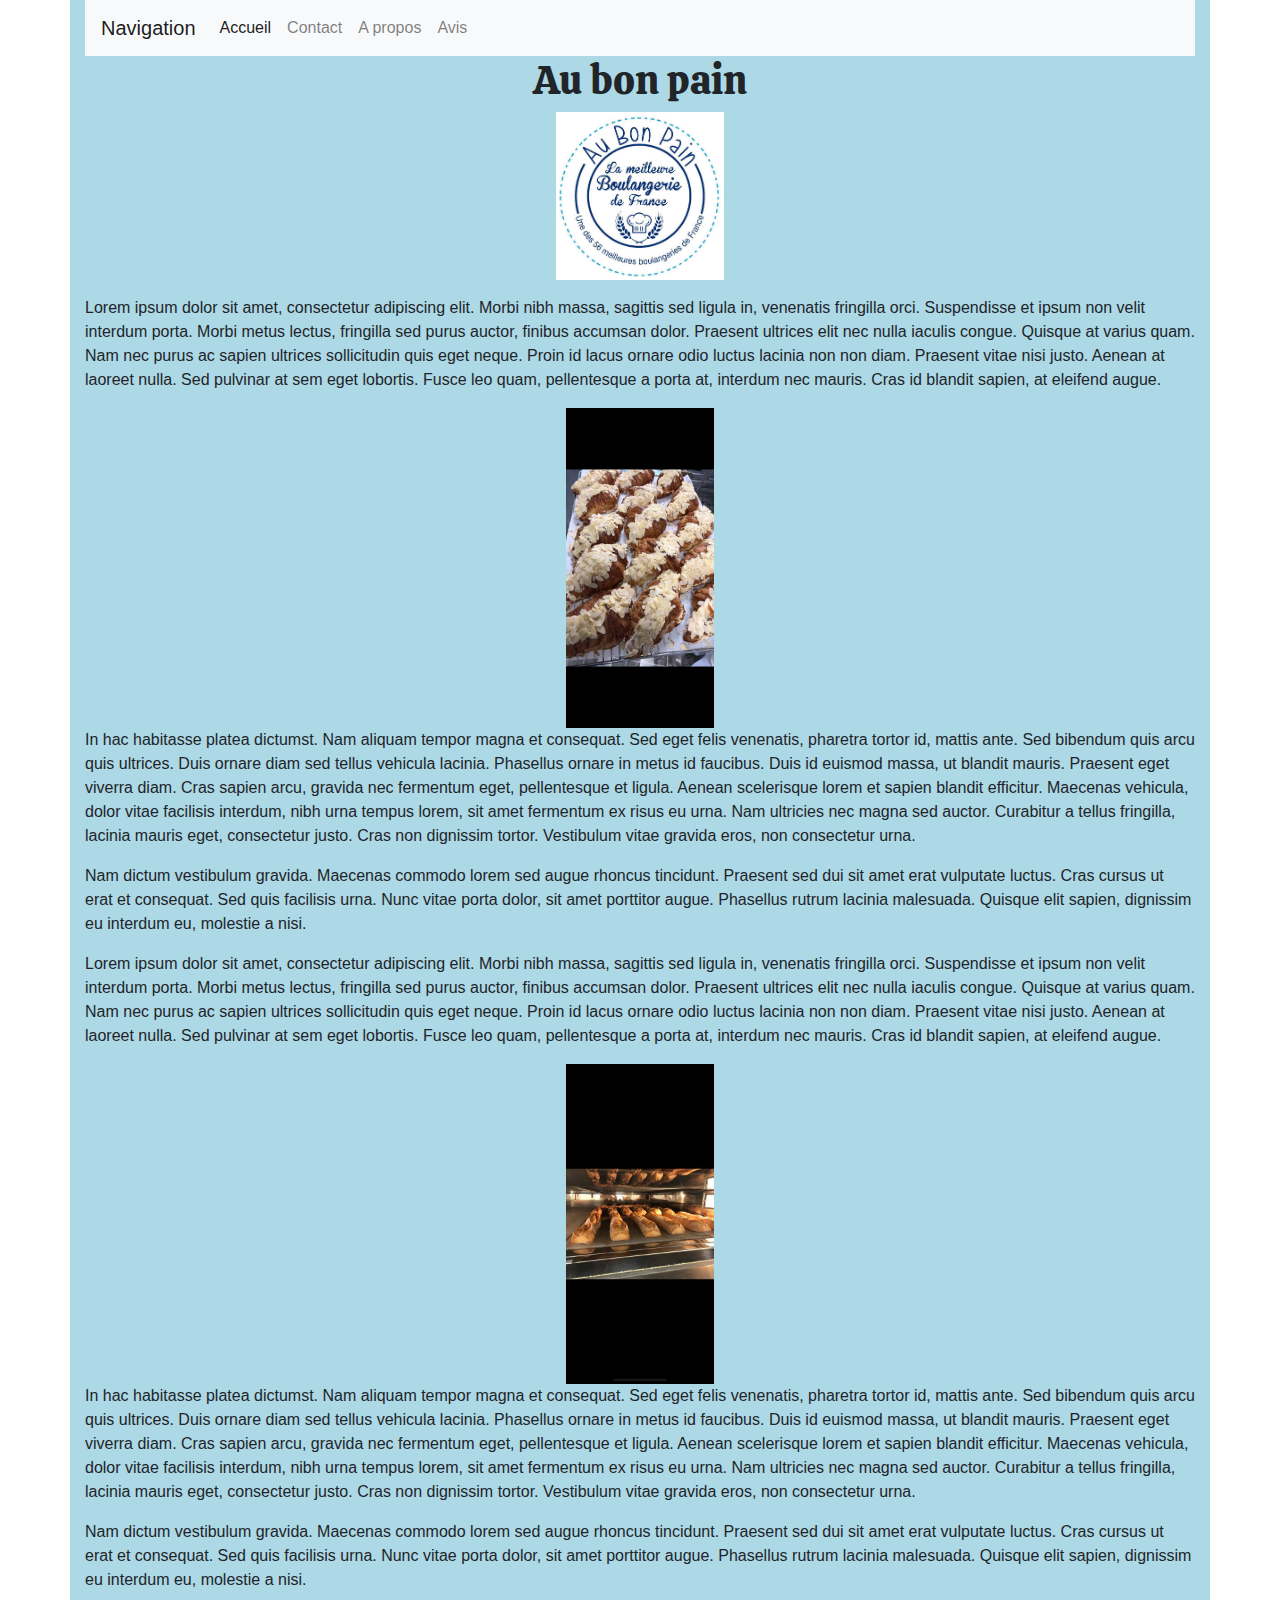
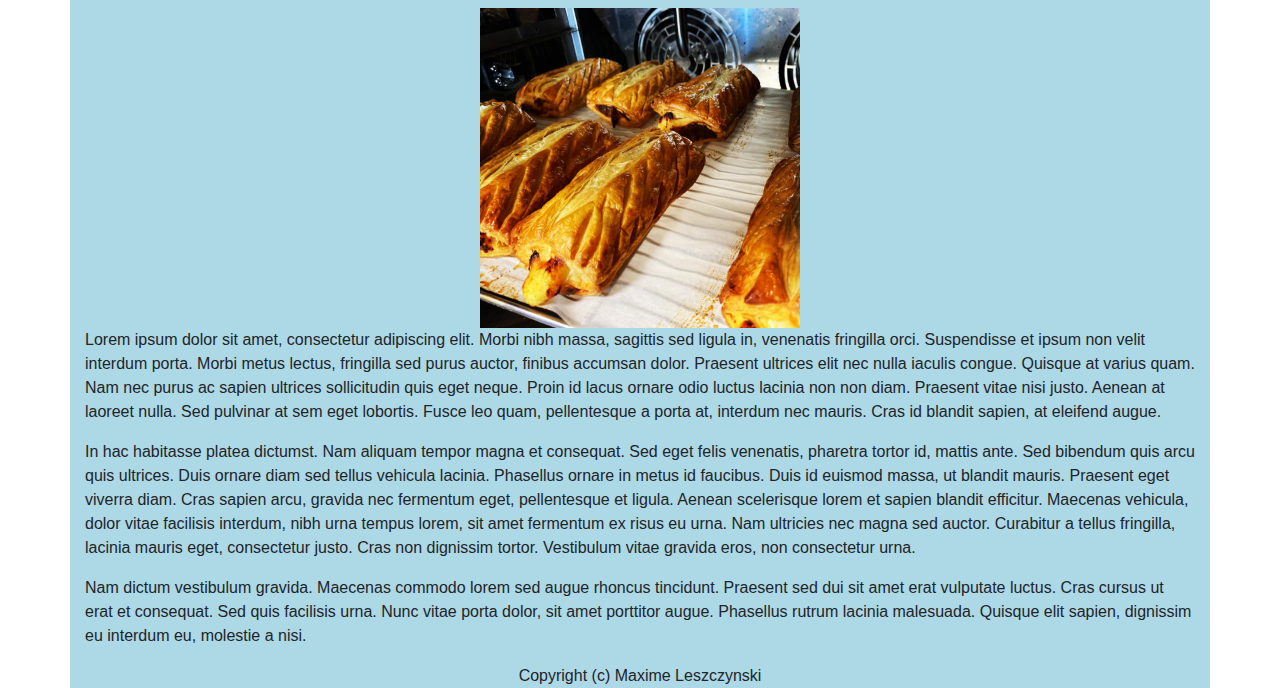
<file: index.html>
<!DOCTYPE html>
<html lang="en" dir="ltr">
<head>
    <meta charset="utf-8">
    <title></title>
    <link rel="stylesheet" href="https://stackpath.bootstrapcdn.com/bootstrap/4.3.1/css/bootstrap.min.css" integrity="sha384-ggOyR0iXCbMQv3Xipma34MD+dH/1fQ784/j6cY/iJTQUOhcWr7x9JvoRxT2MZw1T" crossorigin="anonymous">
    <link href="https://fonts.googleapis.com/css?family=Calistoga&display=swap" rel="stylesheet">
    <link rel="stylesheet" type="text/css" href="style.css" media="all" />
</head>

<body>
    <div class="container" id="body1">
        <nav class="navbar navbar-expand-lg navbar-light bg-light">
            <a class="navbar-brand" href="#">Navigation</a>
            <button class="navbar-toggler" type="button" data-toggle="collapse" data-target="#navbarNav" aria-controls="navbarNav" aria-expanded="false" aria-label="Toggle navigation">
                <span class="navbar-toggler-icon"></span>
            </button>
            <div class="collapse navbar-collapse" id="navbarNav">
                <ul class="navbar-nav">
                    <li class="nav-item active">
                        <a class="nav-link" href="index.html">Accueil <span class="sr-only">(current)</span></a>
                    </li>
                    <li class="nav-item">
                        <a class="nav-link" href="contact.html">Contact</a>
                    </li>
                    <li class="nav-item">
                        <a class="nav-link" href="apropos.html">A propos</a>
                    </li>
                    <li class="nav-item">
                        <a class="nav-link " href="avis.html" >Avis</a>
                    </li>
                </ul>
            </div>
        </nav>
        <h1 style="text-align:center;">Au bon pain</h1>
        <div class="logo mb-3" style="text-align:center;">
            <img src="logo.jpg" alt="logo"style="height:10.5rem;weight:10.5rem;">
        </div>
        <p>
            Lorem ipsum dolor sit amet, consectetur adipiscing elit. Morbi nibh massa, sagittis sed ligula in, venenatis fringilla orci. Suspendisse et ipsum non velit interdum porta. Morbi metus lectus, fringilla sed purus auctor, finibus accumsan dolor. Praesent ultrices elit nec nulla iaculis congue. Quisque at varius quam. Nam nec purus ac sapien ultrices sollicitudin quis eget neque. Proin id lacus ornare odio luctus lacinia non non diam. Praesent vitae nisi justo. Aenean at laoreet nulla. Sed pulvinar at sem eget lobortis. Fusce leo quam, pellentesque a porta at, interdum nec mauris. Cras id blandit sapien, at eleifend augue.
        </p>
        <div class="image-team" style="text-align:center;">
            <img src="1.jpg" alt="1" style="height:20rem; weight:40rem;">
        </div>
        <p>
            In hac habitasse platea dictumst. Nam aliquam tempor magna et consequat. Sed eget felis venenatis, pharetra tortor id, mattis ante. Sed bibendum quis arcu quis ultrices. Duis ornare diam sed tellus vehicula lacinia. Phasellus ornare in metus id faucibus. Duis id euismod massa, ut blandit mauris. Praesent eget viverra diam. Cras sapien arcu, gravida nec fermentum eget, pellentesque et ligula. Aenean scelerisque lorem et sapien blandit efficitur. Maecenas vehicula, dolor vitae facilisis interdum, nibh urna tempus lorem, sit amet fermentum ex risus eu urna. Nam ultricies nec magna sed auctor. Curabitur a tellus fringilla, lacinia mauris eget, consectetur justo. Cras non dignissim tortor. Vestibulum vitae gravida eros, non consectetur urna.
        </p>
        <p>
            Nam dictum vestibulum gravida. Maecenas commodo lorem sed augue rhoncus tincidunt. Praesent sed dui sit amet erat vulputate luctus. Cras cursus ut erat et consequat. Sed quis facilisis urna. Nunc vitae porta dolor, sit amet porttitor augue. Phasellus rutrum lacinia malesuada. Quisque elit sapien, dignissim eu interdum eu, molestie a nisi.
        </p>
        <p>
            Lorem ipsum dolor sit amet, consectetur adipiscing elit. Morbi nibh massa, sagittis sed ligula in, venenatis fringilla orci. Suspendisse et ipsum non velit interdum porta. Morbi metus lectus, fringilla sed purus auctor, finibus accumsan dolor. Praesent ultrices elit nec nulla iaculis congue. Quisque at varius quam. Nam nec purus ac sapien ultrices sollicitudin quis eget neque. Proin id lacus ornare odio luctus lacinia non non diam. Praesent vitae nisi justo. Aenean at laoreet nulla. Sed pulvinar at sem eget lobortis. Fusce leo quam, pellentesque a porta at, interdum nec mauris. Cras id blandit sapien, at eleifend augue.
        </p>
        <div class="image-team" style="text-align:center;">
            <img src="2.jpg" alt="2" style="height:20rem; weight:40rem;">
        </div>
        <p>
            In hac habitasse platea dictumst. Nam aliquam tempor magna et consequat. Sed eget felis venenatis, pharetra tortor id, mattis ante. Sed bibendum quis arcu quis ultrices. Duis ornare diam sed tellus vehicula lacinia. Phasellus ornare in metus id faucibus. Duis id euismod massa, ut blandit mauris. Praesent eget viverra diam. Cras sapien arcu, gravida nec fermentum eget, pellentesque et ligula. Aenean scelerisque lorem et sapien blandit efficitur. Maecenas vehicula, dolor vitae facilisis interdum, nibh urna tempus lorem, sit amet fermentum ex risus eu urna. Nam ultricies nec magna sed auctor. Curabitur a tellus fringilla, lacinia mauris eget, consectetur justo. Cras non dignissim tortor. Vestibulum vitae gravida eros, non consectetur urna.
        </p>
        <p>
            Nam dictum vestibulum gravida. Maecenas commodo lorem sed augue rhoncus tincidunt. Praesent sed dui sit amet erat vulputate luctus. Cras cursus ut erat et consequat. Sed quis facilisis urna. Nunc vitae porta dolor, sit amet porttitor augue. Phasellus rutrum lacinia malesuada. Quisque elit sapien, dignissim eu interdum eu, molestie a nisi.
        </p>
        <div class="image-team" style="text-align:center;">
            <img src="3.jpg" alt="3" style="height:20rem; weight:40rem;">
        </div>
        <p>
            Lorem ipsum dolor sit amet, consectetur adipiscing elit. Morbi nibh massa, sagittis sed ligula in, venenatis fringilla orci. Suspendisse et ipsum non velit interdum porta. Morbi metus lectus, fringilla sed purus auctor, finibus accumsan dolor. Praesent ultrices elit nec nulla iaculis congue. Quisque at varius quam. Nam nec purus ac sapien ultrices sollicitudin quis eget neque. Proin id lacus ornare odio luctus lacinia non non diam. Praesent vitae nisi justo. Aenean at laoreet nulla. Sed pulvinar at sem eget lobortis. Fusce leo quam, pellentesque a porta at, interdum nec mauris. Cras id blandit sapien, at eleifend augue.
        </p>
        <p>
            In hac habitasse platea dictumst. Nam aliquam tempor magna et consequat. Sed eget felis venenatis, pharetra tortor id, mattis ante. Sed bibendum quis arcu quis ultrices. Duis ornare diam sed tellus vehicula lacinia. Phasellus ornare in metus id faucibus. Duis id euismod massa, ut blandit mauris. Praesent eget viverra diam. Cras sapien arcu, gravida nec fermentum eget, pellentesque et ligula. Aenean scelerisque lorem et sapien blandit efficitur. Maecenas vehicula, dolor vitae facilisis interdum, nibh urna tempus lorem, sit amet fermentum ex risus eu urna. Nam ultricies nec magna sed auctor. Curabitur a tellus fringilla, lacinia mauris eget, consectetur justo. Cras non dignissim tortor. Vestibulum vitae gravida eros, non consectetur urna.
        </p>
        <p>
            Nam dictum vestibulum gravida. Maecenas commodo lorem sed augue rhoncus tincidunt. Praesent sed dui sit amet erat vulputate luctus. Cras cursus ut erat et consequat. Sed quis facilisis urna. Nunc vitae porta dolor, sit amet porttitor augue. Phasellus rutrum lacinia malesuada. Quisque elit sapien, dignissim eu interdum eu, molestie a nisi.
        </p>

        <footer>
            Copyright (c) Maxime Leszczynski
        </footer>
    </div>
</body>
</html>
<script src="https://stackpath.bootstrapcdn.com/bootstrap/4.3.1/js/bootstrap.min.js" integrity="sha384-JjSmVgyd0p3pXB1rRibZUAYoIIy6OrQ6VrjIEaFf/nJGzIxFDsf4x0xIM+B07jRM" crossorigin="anonymous"></script>
</file>
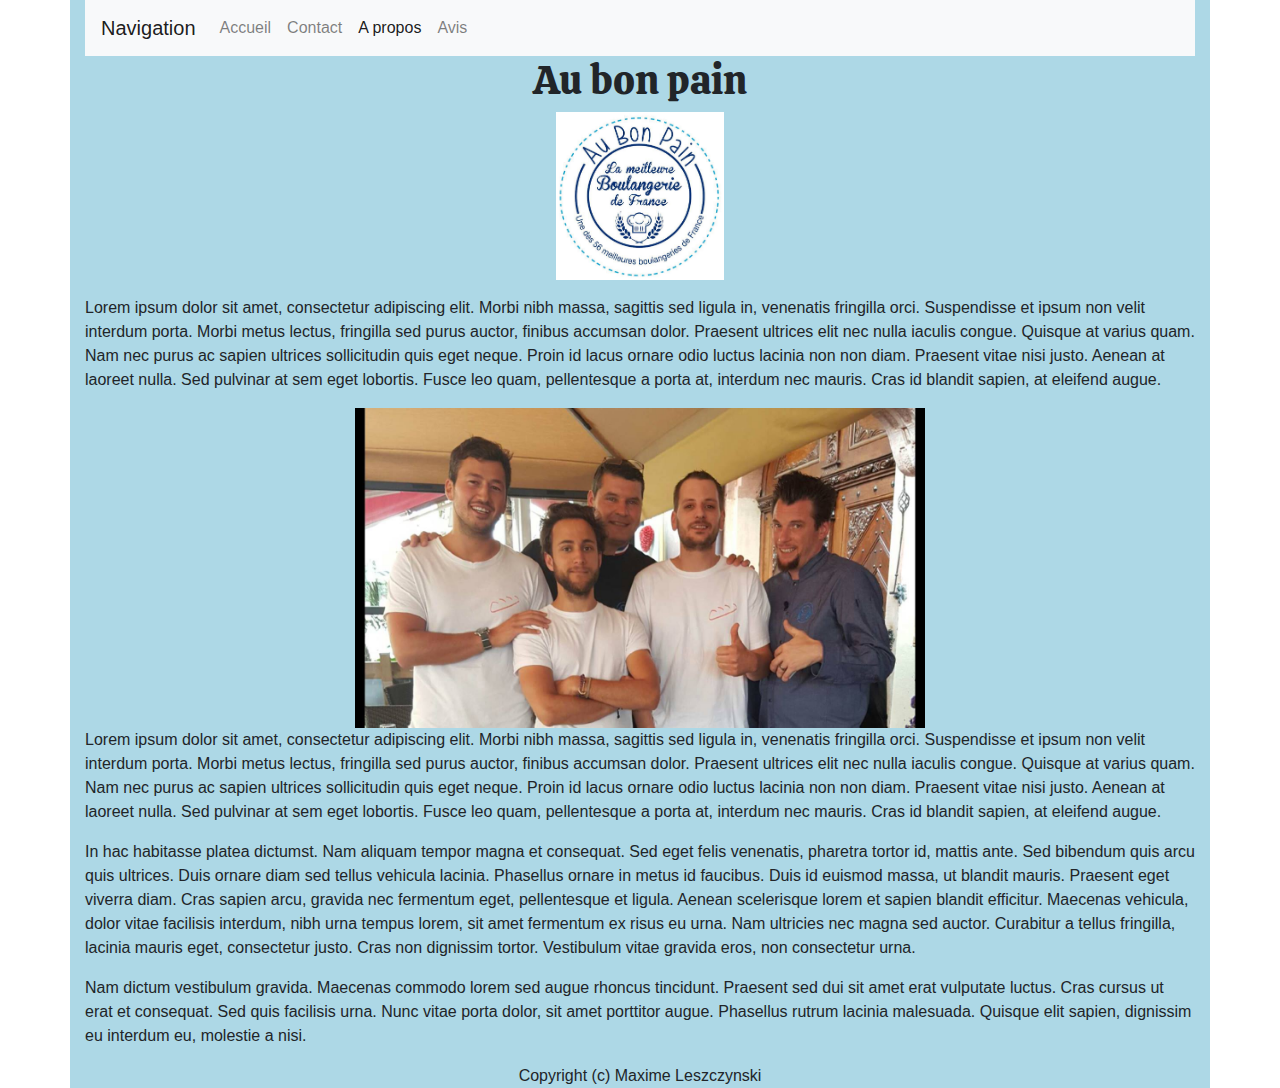
<file: apropos.html>
<!DOCTYPE html>
<html lang="en" dir="ltr">
<head>
    <meta charset="utf-8">
    <title></title>
    <link rel="stylesheet" type="text/css" href="style.css" media="all" />
    <link rel="stylesheet" href="https://stackpath.bootstrapcdn.com/bootstrap/4.3.1/css/bootstrap.min.css" integrity="sha384-ggOyR0iXCbMQv3Xipma34MD+dH/1fQ784/j6cY/iJTQUOhcWr7x9JvoRxT2MZw1T" crossorigin="anonymous">
    <link href="https://fonts.googleapis.com/css?family=Calistoga&display=swap" rel="stylesheet">
    <script src="https://stackpath.bootstrapcdn.com/bootstrap/4.3.1/js/bootstrap.min.js" integrity="sha384-JjSmVgyd0p3pXB1rRibZUAYoIIy6OrQ6VrjIEaFf/nJGzIxFDsf4x0xIM+B07jRM" crossorigin="anonymous"></script>
</head>

<body>
    <div class="container" id="body1">
        <nav class="navbar navbar-expand-lg navbar-light bg-light">
            <a class="navbar-brand" href="#">Navigation</a>
            <button class="navbar-toggler" type="button" data-toggle="collapse" data-target="#navbarNav" aria-controls="navbarNav" aria-expanded="false" aria-label="Toggle navigation">
                <span class="navbar-toggler-icon"></span>
            </button>
            <div class="collapse navbar-collapse" id="navbarNav">
                <ul class="navbar-nav">
                    <li class="nav-item ">
                        <a class="nav-link" href="index.html">Accueil <span class="sr-only">(current)</span></a>
                    </li>
                    <li class="nav-item ">
                        <a class="nav-link" href="contact.html">Contact</a>
                    </li>
                    <li class="nav-item active">
                        <a class="nav-link" href="apropos.html">A propos</a>
                    </li>
                    <li class="nav-item">
                        <a class="nav-link " href="avis.html" >Avis</a>
                    </li>
                </ul>
            </div>
        </nav>
        <h1 style="text-align:center;">Au bon pain</h1>
        <div class="logo mb-3" style="text-align:center;">
            <img src="logo.jpg" alt="logo"style="height:10.5rem;weight:10.5rem;">
        </div>
        <p>
            Lorem ipsum dolor sit amet, consectetur adipiscing elit. Morbi nibh massa, sagittis sed ligula in, venenatis fringilla orci. Suspendisse et ipsum non velit interdum porta. Morbi metus lectus, fringilla sed purus auctor, finibus accumsan dolor. Praesent ultrices elit nec nulla iaculis congue. Quisque at varius quam. Nam nec purus ac sapien ultrices sollicitudin quis eget neque. Proin id lacus ornare odio luctus lacinia non non diam. Praesent vitae nisi justo. Aenean at laoreet nulla. Sed pulvinar at sem eget lobortis. Fusce leo quam, pellentesque a porta at, interdum nec mauris. Cras id blandit sapien, at eleifend augue.
        </p>
        <div class="image-team" style="text-align:center;">
            <img src="team.jpg" alt="Team" style="height:20rem; weight:40rem;">
        </div>
        <p>
            Lorem ipsum dolor sit amet, consectetur adipiscing elit. Morbi nibh massa, sagittis sed ligula in, venenatis fringilla orci. Suspendisse et ipsum non velit interdum porta. Morbi metus lectus, fringilla sed purus auctor, finibus accumsan dolor. Praesent ultrices elit nec nulla iaculis congue. Quisque at varius quam. Nam nec purus ac sapien ultrices sollicitudin quis eget neque. Proin id lacus ornare odio luctus lacinia non non diam. Praesent vitae nisi justo. Aenean at laoreet nulla. Sed pulvinar at sem eget lobortis. Fusce leo quam, pellentesque a porta at, interdum nec mauris. Cras id blandit sapien, at eleifend augue.
        </p>
        <p>
            In hac habitasse platea dictumst. Nam aliquam tempor magna et consequat. Sed eget felis venenatis, pharetra tortor id, mattis ante. Sed bibendum quis arcu quis ultrices. Duis ornare diam sed tellus vehicula lacinia. Phasellus ornare in metus id faucibus. Duis id euismod massa, ut blandit mauris. Praesent eget viverra diam. Cras sapien arcu, gravida nec fermentum eget, pellentesque et ligula. Aenean scelerisque lorem et sapien blandit efficitur. Maecenas vehicula, dolor vitae facilisis interdum, nibh urna tempus lorem, sit amet fermentum ex risus eu urna. Nam ultricies nec magna sed auctor. Curabitur a tellus fringilla, lacinia mauris eget, consectetur justo. Cras non dignissim tortor. Vestibulum vitae gravida eros, non consectetur urna.
        </p>
        <p>
            Nam dictum vestibulum gravida. Maecenas commodo lorem sed augue rhoncus tincidunt. Praesent sed dui sit amet erat vulputate luctus. Cras cursus ut erat et consequat. Sed quis facilisis urna. Nunc vitae porta dolor, sit amet porttitor augue. Phasellus rutrum lacinia malesuada. Quisque elit sapien, dignissim eu interdum eu, molestie a nisi.
        </p>
        <footer>
            Copyright (c) Maxime Leszczynski
        </footer>
    </div>
</body>
</html>
</file>
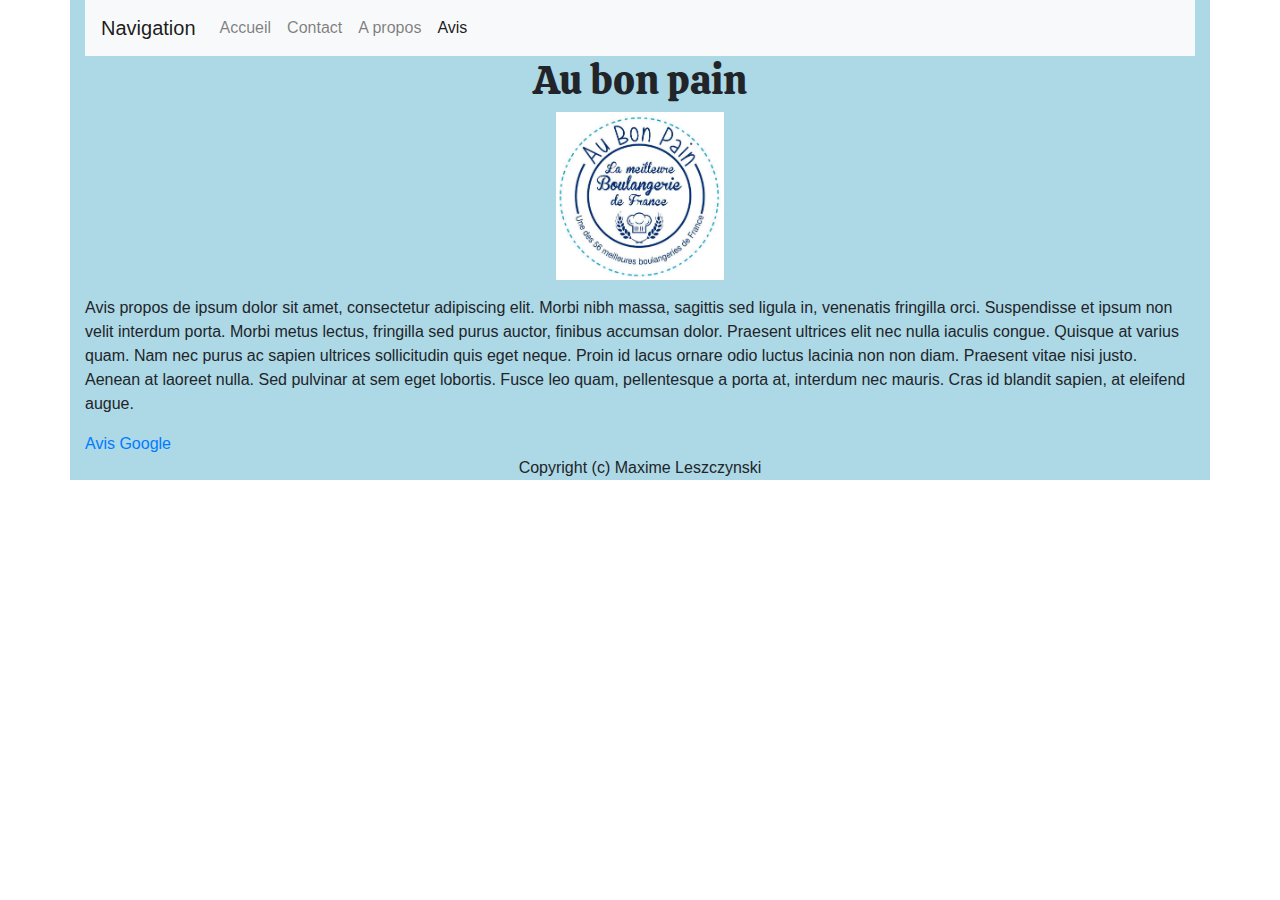
<file: avis.html>
<!DOCTYPE html>
<html lang="en" dir="ltr">
<head>
    <meta charset="utf-8">
    <title></title>
    <link rel="stylesheet" type="text/css" href="style.css" media="all" />
    <link rel="stylesheet" href="https://stackpath.bootstrapcdn.com/bootstrap/4.3.1/css/bootstrap.min.css" integrity="sha384-ggOyR0iXCbMQv3Xipma34MD+dH/1fQ784/j6cY/iJTQUOhcWr7x9JvoRxT2MZw1T" crossorigin="anonymous">
    <link href="https://fonts.googleapis.com/css?family=Calistoga&display=swap" rel="stylesheet">
    <script src="https://stackpath.bootstrapcdn.com/bootstrap/4.3.1/js/bootstrap.min.js" integrity="sha384-JjSmVgyd0p3pXB1rRibZUAYoIIy6OrQ6VrjIEaFf/nJGzIxFDsf4x0xIM+B07jRM" crossorigin="anonymous"></script>
</head>

<body>
    <div class="container" id="body1">
        <nav class="navbar navbar-expand-lg navbar-light bg-light">
            <a class="navbar-brand" href="#">Navigation</a>
            <button class="navbar-toggler" type="button" data-toggle="collapse" data-target="#navbarNav" aria-controls="navbarNav" aria-expanded="false" aria-label="Toggle navigation">
                <span class="navbar-toggler-icon"></span>
            </button>
            <div class="collapse navbar-collapse" id="navbarNav">
                <ul class="navbar-nav">
                    <li class="nav-item ">
                        <a class="nav-link" href="index.html">Accueil <span class="sr-only">(current)</span></a>
                    </li>
                    <li class="nav-item ">
                        <a class="nav-link" href="contact.html">Contact</a>
                    </li>
                    <li class="nav-item ">
                        <a class="nav-link" href="apropos.html">A propos</a>
                    </li>
                    <li class="nav-item">
                        <a class="nav-link active" href="avis.html" >Avis</a>
                    </li>
                </ul>
            </div>
        </nav>
        <h1 style="text-align:center;">Au bon pain</h1>
        <div class="logo mb-3" style="text-align:center;">
            <img src="logo.jpg" alt="logo"style="height:10.5rem;weight:10.5rem;">
        </div>
        <p>
            Avis propos de ipsum dolor sit amet, consectetur adipiscing elit. Morbi nibh massa, sagittis sed ligula in, venenatis fringilla orci. Suspendisse et ipsum non velit interdum porta. Morbi metus lectus, fringilla sed purus auctor, finibus accumsan dolor. Praesent ultrices elit nec nulla iaculis congue. Quisque at varius quam. Nam nec purus ac sapien ultrices sollicitudin quis eget neque. Proin id lacus ornare odio luctus lacinia non non diam. Praesent vitae nisi justo. Aenean at laoreet nulla. Sed pulvinar at sem eget lobortis. Fusce leo quam, pellentesque a porta at, interdum nec mauris. Cras id blandit sapien, at eleifend augue.
        </p>
        <a href="https://www.google.com/search?q=au+bon+pain+vandoeuvre&oq=au+bon+pain&aqs=chrome.2.69i57j0l6j69i60.6591j0j8&sourceid=chrome&ie=UTF-8">Avis Google</a>
        <footer>
            Copyright (c) Maxime Leszczynski
        </footer>
    </div>
</body>
</html>
</file>
<file: style.css>
#body1 {
    background-color: lightblue;
}
footer {
    text-align: center;
}
.contact {
    text-align: center;
}
.image-team {
    max-width: 100%;
}
h1 {
    font-family: 'Calistoga', cursive;
}
</file>
